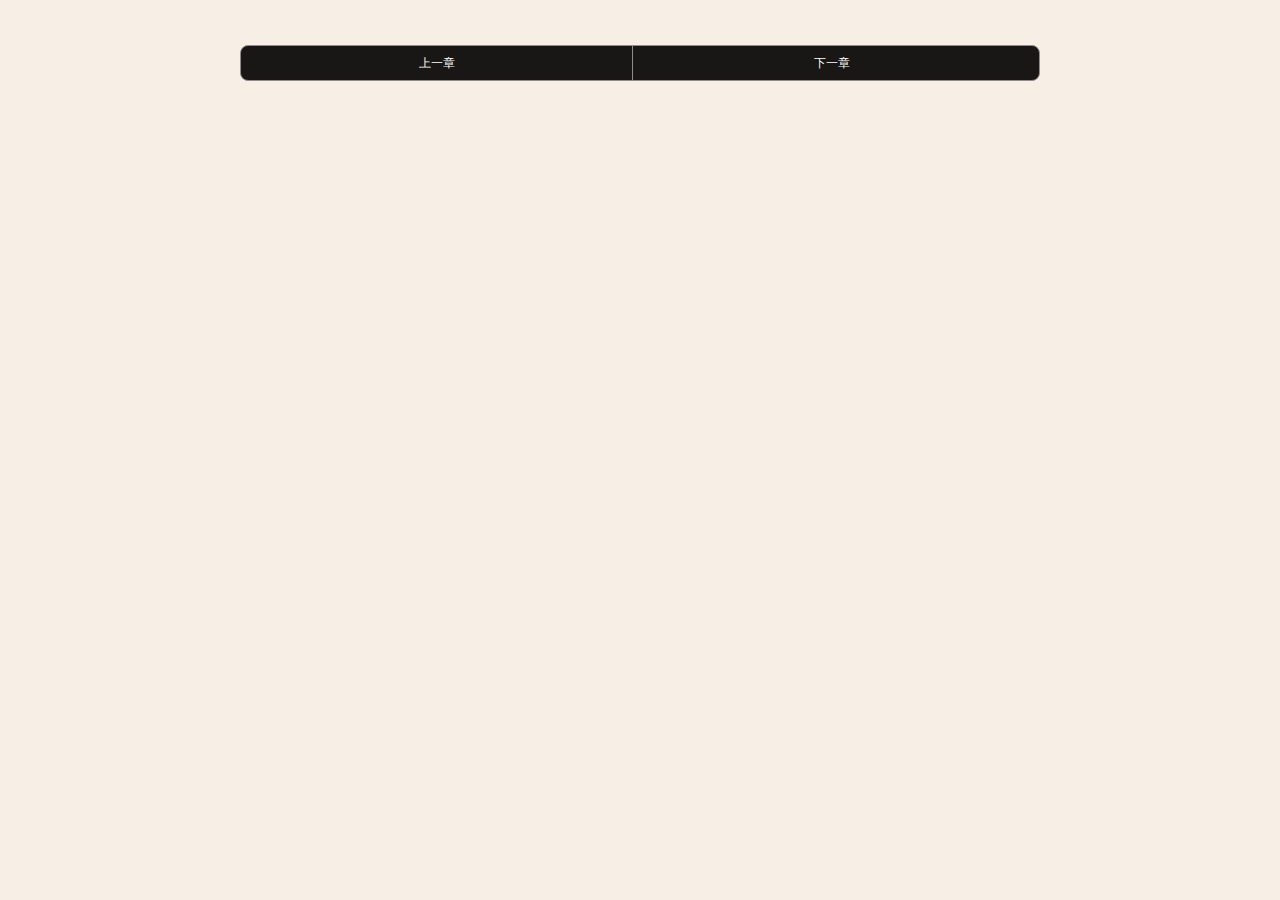
<file: index.html>
<!DOCTYPE html>
<html>
<head lang="en">
    <meta charset="UTF-8">
    <meta name="viewport" content="width=device-width,initial-scale=1,user-scalable=no,minimal-ui">
    <meta name="format-detection" content="telephone=no">
    <link rel="stylesheet" type="text/css" href="css/reset.css">
    <link rel="stylesheet" type="text/css" href="css/style.css">
</head>
<body>

    <div id="root" class="container">
        <div class="m-artical-action">
            <div class="artical-action-mid" id="action_mid"></div>
        </div>

        <div id="top_nav" class="top-nav" style="display: none;">
            <div class="icon-back"></div>
            <div class="nav-title">返回书架</div>
        </div>

        <div id="fition_chapter_title"></div>
        <div id="fiction_container" class="m-read-content">

        </div>

        <div id="" class="m-button-bar">
            <ul class="u-tab">
                <li id="prev_button">上一章</li>
                <li id="next_button">下一章</li>
            </ul>
        </div>

        <div class="nav-pannel-bk font-container" style="display: none;"></div>
        <div class="nav-pannel font-container" id="font-container" style="display: none;">
            <div class="child-mod">
                <span>字号</span>
                <button id="large-font" class="font-size-button">大</button>
                <button id="small-font" class="font-size-button">小</button>
            </div>
            <div class="child-mod">
                <span>背景</span>
                <div id="first_day" class="bk-container bk-container-white" data-background="#f7eee5">
                    <div class="bk-container-current" style="display: none;"></div>
                </div>
                <div class="bk-container bk-container-paple" data-background="#e9dfc7">
                    <div class="bk-container-current" style="display: none;"></div>
                </div>
                <div class="bk-container bk-container-grey" data-background="#a4a4a4">
                    <div class="bk-container-current" style="display: none;"></div>
                </div>
                <div class="bk-container bk-container-green" data-background="#cdefce">
                    <div class="bk-container-current" style="display: none;"></div>
                </div>
                <div id="last_night" class="bk-container bk-container-blue" data-background="#283548">
                    <div class="bk-container-current" style="display: none;"></div>
                </div>
            </div>
        </div>

        <div id="bottom_nav" style="display:none">
            <div class="item" id="menu_button">
                <div class="item-warp">
                    <div class="icon icon-menu"></div>
                    <div class="icon-text">
                        目录
                    </div>
                </div>
            </div>
            <div class="item" id="font-button">
                <div class="item-warp">
                    <div class="icon icon-ft"></div>
                    <div class="icon-text">
                        字体
                    </div>
                </div>
            </div>
            <div class="item" id="night-day-button">
                <div class="item-warp" style="display:none" id="day_icon">
                    <div class="icon icon-day"></div>
                    <div class="icon-text">
                        白天
                    </div>
                </div>
                <div class="item-warp" style="display:none" id="night_icon">
                    <div class="icon icon-night"></div>
                    <div class="icon-text">
                        夜间
                    </div>
                </div>
            </div>
        </div>

    </div>

    <script src="lib/zepto.min.js"></script>
    <script>
        window.jQuery = $;
    </script>
    <script src="js/jquery.base64.js"></script>
    <script src="js/jquery.jsonp.js"></script>
    <script>
        (function(){
            var Util = (function(){
                //本地存储 加prefixd的区别，localStorage在同一个域名里是共享的，所以加一个前缀防止改动localStorage里的key
                var prefixd = 'html5_reader_';
                var StorageGetter = function(key){
                    return localStorage.getItem(prefixd + key);
                }
                var StorageSetter = function(key,value){
                    return localStorage.setItem(key,value);
                }

                //jsonp方法
                var getJSONP = function(url,callback){
                    return $.jsonp({
                        url:url,
                        cache:true,
                        callback:'duokan_fiction_chapter',
                        success:function(result){
                            var data = $.base64.decode(result);
                            var json = decodeURIComponent(escape(data));
                            callback(json);
                        }
                    })
                }

                //暴露方法，让外面可以调用
                return{
                    getJSONP:getJSONP,
                    StorageGetter:StorageGetter,
                    StorageSetter:StorageSetter
                }
            })();

            var Dom = {
                top_nav:$('#top_nav'),
                bottom_nav:$('#bottom_nav'),
                font_container: $('.font-container'),
                font_button: $('#font-button'),
                bk_container: $('.bk-container'),
                bk_container_current: $('.bk-container-current'),
                day_icon: $('#day_icon'),
                night_icon: $('#night_icon')
            }
            var Win = $(window);
            var Doc = $(document);
            var readerModel;  //闭包内的全局方法
            var readerUI;     //闭包内的全局方法

            //本地存储字体大小
            var RootContainer = $('#fiction_container');
            var initFontSize = Util.StorageGetter('font_size');
            initFontSize = parseInt(initFontSize);
            if(!initFontSize){
                initFontSize = 14;
            }
            RootContainer.css('font-size',initFontSize);

            //本地存储背景颜色
            var Body = $('body');
            var initBackground = Util.StorageGetter('background');
            if(!initBackground){
                initBackground = '#f7eee5';
            }
            if(initBackground == '#283548'){
                $('#night_icon').show();
            }else{
                $('#day_icon').show();
            }
            $('[data-background=" '+ initBackground +' "]').children('.bk-container-current').css('display', 'block');
            Body.css('background',initBackground);

            /*todo 入口函数*/
            function main(){
                readerModel = ReaderModel();
                readerUI = ReaderBaseFrame(RootContainer);
                readerModel.init(function(data){
                    readerUI(data);
                });
                EventHanlder();
            }

            /*todo 实现和阅读器相关的数据交互的方法*/
            function ReaderModel(){
                var Chapter_id;
                var ChapterTotal;
                var init = function(UIcallback){
                    getFictionInfo(function(){
                        getCurChapterContent(Chapter_id,function(data){
                            UIcallback && UIcallback(data);
                        });
                    })
                }

                //获取章节信息
                var getFictionInfo = function(callback) {
                    $.get('data/chapter.json',function(data){
                        Chapter_id = Util.StorageGetter('last_chapter_id');
                        if(Chapter_id == null)
                        {
                            Chapter_id = data.chapters[1].chapter_id;
                        }
                        ChapterTotal = data.chapters.length;
                        callback && callback();
                    },'json');
                }

                //获取文章内容
                var getCurChapterContent = function(chapter_id,callback){
                    $.get('data/data' + chapter_id + '.json',function(data){
                       if(data.result == 0)
                       {
                            var url = data.jsonp;
                           Util.getJSONP(url,function(data){
                               callback && callback(data);
                           });
                       }
                    },'json');
                }

                var prevChapter = function(UIcallback){
                    Chapter_id = parseInt(Chapter_id,10);
                    if(Chapter_id == 0)
                    {
                        alert('模拟数据到头了！程序猿正在改提示框！');
                        return;
                    }
                    Chapter_id -= 1;
                    getCurChapterContent(Chapter_id,UIcallback);
                    Util.StorageSetter('last_chapter_id',Chapter_id);
                }

                var nextChapter = function(UIcallback){
                    Chapter_id = parseInt(Chapter_id,10);
                    if(Chapter_id == ChapterTotal-1)
                    {
                        alert('模拟数据到头了！程序猿正在改提示框！');
                        return;
                    }
                    Chapter_id += 1;
                    getCurChapterContent(Chapter_id,UIcallback);
                    Util.StorageSetter('last_chapter_id', Chapter_id);
                }
                return{
                    init:init,
                    prevChapter: prevChapter,
                    nextChapter: nextChapter
                }
            }

            /*todo 渲染基本的UI结构*/
            function ReaderBaseFrame(container){
                function parseChapterData(jsonData){
                    var jsonObj = JSON.parse(jsonData);
                    var html = '<h4>' + jsonObj.t + '</h4>';
                    for(var i = 0;i<jsonObj.p.length;i++)
                    {
                        html += '<p>' + jsonObj.p[i] + '</p>';
                    }
                    return html;
                }

                return function(data){
                    container.html(parseChapterData(data));
                }
            }

            /*todo 交互的事件绑定*/
            function EventHanlder(){
                $('#action_mid').click(function(){
                    //用click不用 zepto的tap，在安卓4.0和新版浏览器后两个没区别，但click还能在pc端响应,tap不能
                    if(Dom.top_nav.css('display') == 'none')
                    {
                        Dom.bottom_nav.show();
                        Dom.top_nav.show();
                    }else{
                        Dom.bottom_nav.hide();
                        Dom.top_nav.hide();
                        Dom.font_container.hide();
                        Dom.font_button.removeClass('current');
                    }
                });
                Dom.font_button.click(function () {
                    if (Dom.font_container.css('display') == 'none') {
                        Dom.font_container.show();
                        Dom.font_button.addClass('current');
                    } else {
                        Dom.font_container.hide();
                        Dom.font_button.removeClass('current');
                    }
                });
                $('#night-day-button').click(function () {
                    //todo 触发背景切换事件
                    if (Dom.day_icon.css('display') == 'none') {
                        //黑变白
                        Dom.day_icon.show();
                        Dom.night_icon.hide();
                        Dom.bk_container_current.css('display', 'none');
                        $('#first_day').children('.bk-container-current').css('display', 'block');
                        initBackground = '#f7eee5';
                        Body.css('background', initBackground);
                        Util.StorageSetter('background', initBackground);
                    } else {
                        //白变黑
                        Dom.day_icon.hide();
                        Dom.night_icon.show();
                        Dom.bk_container_current.css('display', 'none');
                        $('#last_night').children('.bk-container-current').css('display', 'block');
                        initBackground = '#283548';
                        Body.css('background', initBackground);
                        Util.StorageSetter('background', initBackground);
                    }
                });
                $('#large-font').click(function () {
                    if (initFontSize > 20) {
                        alert('字号不能更大了！程序猿正在改提示框！')
                        return;
                    }
                    initFontSize += 1;
                    RootContainer.css('font-size', initFontSize);
                    Util.StorageSetter('font_size', initFontSize);
                });
                $('#small-font').click(function () {
                    if (initFontSize < 12) {
                        alert('字号不能更小了！程序猿正在改提示框！')
                        return;
                    }
                    initFontSize -= 1;
                    RootContainer.css('font-size', initFontSize);
                    Util.StorageSetter('font_size', initFontSize);
                });
                Dom.bk_container.click(function () {
                    if ($(this).children('.bk-container-current').css('display') == 'none') {
                        Dom.bk_container_current.css('display', 'none');
                        $(this).children('.bk-container-current').css('display', 'block');
                        initBackground = $(this).attr('data-background');
                        Body.css('background', initBackground);
                        Util.StorageSetter('background', initBackground);
                        if (initBackground == '#283548') {
                            $('#night_icon').show();
                            $('#day_icon').hide();
                        } else {
                            $('#night_icon').hide();
                            $('#day_icon').show();
                        }
                    }
                });
                Win.scroll(function(){
                    Dom.bottom_nav.hide();
                    Dom.top_nav.hide();
                    Dom.font_container.hide();
                    Dom.font_button.removeClass('current');
                });
                $('#prev_button').click(function(data){
                    readerModel.prevChapter(function(data){
                        readerUI(data);
                        $("body").scrollTop(0);
                    });
                });
                $('#next_button').click(function (data) {
                    readerModel.nextChapter(function (data) {
                        readerUI(data);
                        $("body").scrollTop(0);
                    });
                });
            }

            main();//调用入口函数

        })();//闭包不影响全局
    </script>
</body>
</html>
</file>
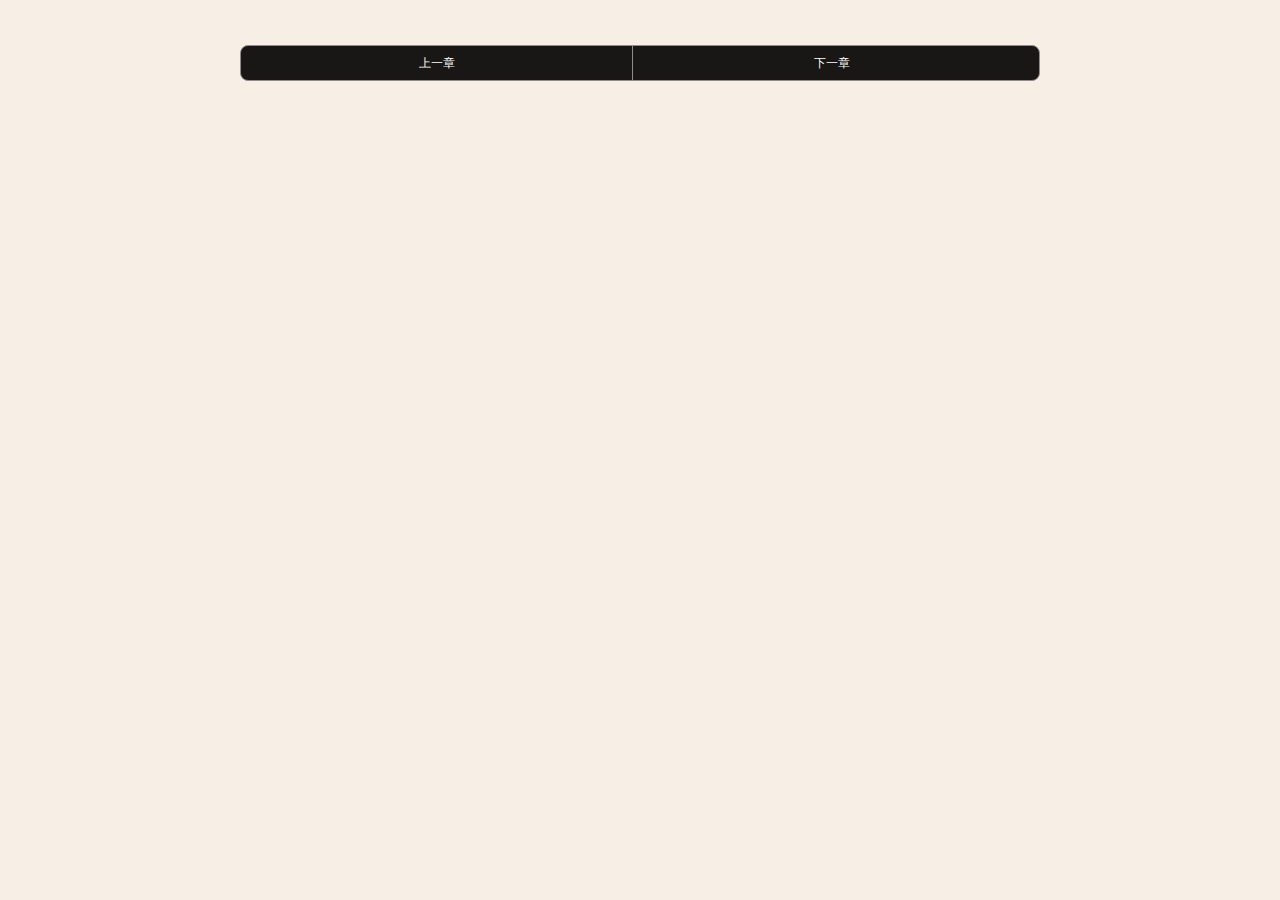
<file: promise.html>
<!DOCTYPE html>
<html>
<head lang="en">
    <meta charset="UTF-8">
    <meta name="viewport" content="width=device-width,initial-scale=1,user-scalable=no,minimal-ui">
    <meta name="format-detection" content="telephone=no">
    <link rel="stylesheet" type="text/css" href="css/reset.css">
    <link rel="stylesheet" type="text/css" href="css/style.css">
</head>
<body>

<div id="root" class="container">
    <div class="m-artical-action">
        <div class="artical-action-mid" id="action_mid"></div>
    </div>

    <div id="top_nav" class="top-nav" style="display: none;">
        <div class="icon-back"></div>
        <div class="nav-title">返回书架</div>
    </div>

    <div id="fition_chapter_title"></div>
    <div id="fiction_container" class="m-read-content">

    </div>

    <div id="" class="m-button-bar">
        <ul class="u-tab">
            <li id="prev_button">上一章</li>
            <li id="next_button">下一章</li>
        </ul>
    </div>

    <div class="nav-pannel-bk font-container" style="display: none;"></div>
    <div class="nav-pannel font-container" id="font-container" style="display: none;">
        <div class="child-mod">
            <span>字号</span>
            <button id="large-font" class="font-size-button">大</button>
            <button id="small-font" class="font-size-button">小</button>
        </div>
        <div class="child-mod">
            <span>背景</span>
            <div id="first_day" class="bk-container bk-container-white" data-background="#f7eee5">
                <div class="bk-container-current" style="display: none;"></div>
            </div>
            <div class="bk-container bk-container-paple" data-background="#e9dfc7">
                <div class="bk-container-current" style="display: none;"></div>
            </div>
            <div class="bk-container bk-container-grey" data-background="#a4a4a4">
                <div class="bk-container-current" style="display: none;"></div>
            </div>
            <div class="bk-container bk-container-green" data-background="#cdefce">
                <div class="bk-container-current" style="display: none;"></div>
            </div>
            <div id="last_night" class="bk-container bk-container-blue" data-background="#283548">
                <div class="bk-container-current" style="display: none;"></div>
            </div>
        </div>
    </div>

    <div id="bottom_nav" style="display:none">
        <div class="item" id="menu_button">
            <div class="item-warp">
                <div class="icon icon-menu"></div>
                <div class="icon-text">
                    目录
                </div>
            </div>
        </div>
        <div class="item" id="font-button">
            <div class="item-warp">
                <div class="icon icon-ft"></div>
                <div class="icon-text">
                    字体
                </div>
            </div>
        </div>
        <div class="item" id="night-day-button">
            <div class="item-warp" style="display:none" id="day_icon">
                <div class="icon icon-day"></div>
                <div class="icon-text">
                    白天
                </div>
            </div>
            <div class="item-warp" style="display:none" id="night_icon">
                <div class="icon icon-night"></div>
                <div class="icon-text">
                    夜间
                </div>
            </div>
        </div>
    </div>

</div>

<script src="lib/zepto.min.js"></script>
<script>
    window.jQuery = $;
</script>
<script src="js/jquery.base64.js"></script>
<script src="js/jquery.jsonp.js"></script>
<script>
    (function(){
        'use strict' //声明使用严格模式，才可以使用ES6的方法

//        避免使用回调函数(回调是异步函数的处理)方法:
//        事件消息通知：ES6 Promise,generator

        var Util = (function(){
            //本地存储 加prefixd的区别，localStorage在同一个域名里是共享的，所以加一个前缀防止改动localStorage里的key
            var prefixd = 'html5_reader_';
            var StorageGetter = function(key){
                return localStorage.getItem(prefixd + key);
            }
            var StorageSetter = function(key,value){
                return localStorage.setItem(key,value);
            }

            //jsonp方法
            var getJSONP = function(url,callback){
                return $.jsonp({
                    url:url,
                    cache:true,
                    callback:'duokan_fiction_chapter',
                    success:function(result){
                        var data = $.base64.decode(result);
                        var json = decodeURIComponent(escape(data));
                        callback(json);
                    }
                })
            }

            //暴露方法，让外面可以调用
            return{
                getJSONP:getJSONP,
                StorageGetter:StorageGetter,
                StorageSetter:StorageSetter
            }
        })();

        var Dom = {
            top_nav:$('#top_nav'),
            bottom_nav:$('#bottom_nav'),
            font_container: $('.font-container'),
            font_button: $('#font-button'),
            bk_container: $('.bk-container'),
            bk_container_current: $('.bk-container-current'),
            day_icon: $('#day_icon'),
            night_icon: $('#night_icon')
        }
        var Win = $(window);
        var Doc = $(document);
        var readerModel;  //闭包内的全局方法
        var readerUI;     //闭包内的全局方法

        //本地存储字体大小
        var RootContainer = $('#fiction_container');
        var initFontSize = Util.StorageGetter('font_size');
        initFontSize = parseInt(initFontSize);
        if(!initFontSize){
            initFontSize = 14;
        }
        RootContainer.css('font-size',initFontSize);

        //本地存储背景颜色
        var Body = $('body');
        var initBackground = Util.StorageGetter('background');
        if(!initBackground){
            initBackground = '#f7eee5';
        }
        if(initBackground == '#283548'){
            $('#night_icon').show();
        }else{
            $('#day_icon').show();
        }
        $('[data-background=" '+ initBackground +' "]').children('.bk-container-current').css('display', 'block');
        Body.css('background',initBackground);

        /*todo 入口函数*/
        function main(){
            readerModel = ReaderModel();
            readerUI = ReaderBaseFrame(RootContainer);
            readerModel.init(function(data){
                readerUI(data);
            });
            EventHanlder();
        }

        /*todo 实现和阅读器相关的数据交互的方法*/
        function ReaderModel(){
            var Chapter_id;
            var ChapterTotal;
            var init = function(UIcallback){

                /*
                getFictionInfo(function(){
                    getCurChapterContent(Chapter_id,function(data){
                        UIcallback && UIcallback(data);
                    });
                })
                */

                getFictionInfoPeomise().then(function(d){
                    return getCurChapterContentPromise();
                }).then(function(data){
                    UIcallback && UIcallback(data);
                });
            }

            //获取章节信息
            /*
            var getFictionInfo = function(callback) {
                $.get('data/chapter.json',function(data){
                    Chapter_id = Util.StorageGetter('last_chapter_id');
                    if(Chapter_id == null)
                    {
                        Chapter_id = data.chapters[1].chapter_id;
                    }
                    ChapterTotal = data.chapters.length;
                    callback && callback();
                },'json');
            }
            */

            var getFictionInfoPeomise = function(){
                return new Promise(function(resolve,reject){
                    $.get('data/chapter.json',function(data){
                        if(data.result == 0)
                        {
                            Chapter_id = Util.StorageGetter('last_chapter_id');
                            if(Chapter_id == null)
                            {
                                Chapter_id = data.chapters[1].chapter_id;
                            }
                            ChapterTotal = data.chapters.length;
                            resolve();
                        }else{
                            reject();
                        }
                    },'json');
                });
            }

            //获取文章内容
            /*
            var getCurChapterContent = function(chapter_id,callback){
                $.get('data/data' + chapter_id + '.json',function(data){
                    if(data.result == 0)
                    {
                        var url = data.jsonp;
                        Util.getJSONP(url,function(data){
                            callback && callback(data);
                        });
                    }
                },'json');
            }
            */

            var getCurChapterContentPromise = function(){
                return new Promise(function(resolve,reject){
                    $.get('data/data' + Chapter_id + '.json',function(data){
                        if(data.result == 0)
                        {
                            var url = data.jsonp;
                            Util.getJSONP(url,function(data){
                                resolve(data);
                            });
                        }else{
                            reject({msg:'fail'});
                        }
                    },'json');
                });
            }

            var prevChapter = function(UIcallback){
                Chapter_id = parseInt(Chapter_id,10);
                if(Chapter_id == 0)
                {
                    alert('模拟数据到头了！程序猿正在改提示框！');
                    return;
                }
                Chapter_id -= 1;
                getCurChapterContent(Chapter_id,UIcallback);
                Util.StorageSetter('last_chapter_id',Chapter_id);
            }

            var nextChapter = function(UIcallback){
                Chapter_id = parseInt(Chapter_id,10);
                if(Chapter_id == ChapterTotal-1)
                {
                    alert('模拟数据到头了！程序猿正在改提示框！');
                    return;
                }
                Chapter_id += 1;
                getCurChapterContent(Chapter_id,UIcallback);
                Util.StorageSetter('last_chapter_id', Chapter_id);
            }
            return{
                init:init,
                prevChapter: prevChapter,
                nextChapter: nextChapter
            }
        }

        /*todo 渲染基本的UI结构*/
        function ReaderBaseFrame(container){
            function parseChapterData(jsonData){
                var jsonObj = JSON.parse(jsonData);
                var html = '<h4>' + jsonObj.t + '</h4>';
                for(var i = 0;i<jsonObj.p.length;i++)
                {
                    html += '<p>' + jsonObj.p[i] + '</p>';
                }
                return html;
            }

            return function(data){
                container.html(parseChapterData(data));
            }
        }

        /*todo 交互的事件绑定*/
        function EventHanlder(){
            $('#action_mid').click(function(){
                //用click不用 zepto的tap，在安卓4.0和新版浏览器后两个没区别，但click还能在pc端响应,tap不能
                if(Dom.top_nav.css('display') == 'none')
                {
                    Dom.bottom_nav.show();
                    Dom.top_nav.show();
                }else{
                    Dom.bottom_nav.hide();
                    Dom.top_nav.hide();
                    Dom.font_container.hide();
                    Dom.font_button.removeClass('current');
                }
            });
            Dom.font_button.click(function () {
                if (Dom.font_container.css('display') == 'none') {
                    Dom.font_container.show();
                    Dom.font_button.addClass('current');
                } else {
                    Dom.font_container.hide();
                    Dom.font_button.removeClass('current');
                }
            });
            $('#night-day-button').click(function () {
                //todo 触发背景切换事件
                if (Dom.day_icon.css('display') == 'none') {
                    //黑变白
                    Dom.day_icon.show();
                    Dom.night_icon.hide();
                    Dom.bk_container_current.css('display', 'none');
                    $('#first_day').children('.bk-container-current').css('display', 'block');
                    initBackground = '#f7eee5';
                    Body.css('background', initBackground);
                    Util.StorageSetter('background', initBackground);
                } else {
                    //白变黑
                    Dom.day_icon.hide();
                    Dom.night_icon.show();
                    Dom.bk_container_current.css('display', 'none');
                    $('#last_night').children('.bk-container-current').css('display', 'block');
                    initBackground = '#283548';
                    Body.css('background', initBackground);
                    Util.StorageSetter('background', initBackground);
                }
            });
            $('#large-font').click(function () {
                if (initFontSize > 20) {
                    alert('字号不能更大了！程序猿正在改提示框！')
                    return;
                }
                initFontSize += 1;
                RootContainer.css('font-size', initFontSize);
                Util.StorageSetter('font_size', initFontSize);
            });
            $('#small-font').click(function () {
                if (initFontSize < 12) {
                    alert('字号不能更小了！程序猿正在改提示框！')
                    return;
                }
                initFontSize -= 1;
                RootContainer.css('font-size', initFontSize);
                Util.StorageSetter('font_size', initFontSize);
            });
            Dom.bk_container.click(function () {
                if ($(this).children('.bk-container-current').css('display') == 'none') {
                    Dom.bk_container_current.css('display', 'none');
                    $(this).children('.bk-container-current').css('display', 'block');
                    initBackground = $(this).attr('data-background');
                    Body.css('background', initBackground);
                    Util.StorageSetter('background', initBackground);
                    if (initBackground == '#283548') {
                        $('#night_icon').show();
                        $('#day_icon').hide();
                    } else {
                        $('#night_icon').hide();
                        $('#day_icon').show();
                    }
                }
            });
            Win.scroll(function(){
                Dom.bottom_nav.hide();
                Dom.top_nav.hide();
                Dom.font_container.hide();
                Dom.font_button.removeClass('current');
            });
            $('#prev_button').click(function(data){
                readerModel.prevChapter(function(data){
                    readerUI(data);
                    $("body").scrollTop(0);
                });
            });
            $('#next_button').click(function (data) {
                readerModel.nextChapter(function (data) {
                    readerUI(data);
                    $("body").scrollTop(0);
                });
            });
        }

        main();//调用入口函数

    })();//闭包不影响全局
</script>
</body>
</html>
</file>
<file: css/style.css>
html {
    width: 100%;
    height: 100px;
    overflow-x: hidden;
}

body {
    text-align: left;
    width: 100%;
    overflow: hidden;
    background: #f7eee5;
}

.m-read-content {
    font-size: 14px;
    color: #555555;
    line-height: 31px;
    padding: 15px;
}

.m-read-content h4 {
    font-size: 20px;
    color: #736357;
    border-bottom: solid 1px #736357;
    letter-spacing: 2px;
    margin: 0 0 1em 0;
}

.m-read-content p {
    text-indent: 2em;
    margin: 0.5em 0;
    letter-spacing: 0px;
    line-height: 24px;
}

.m-button-bar {
    width: 70%;
    max-width: 800px;
    padding: 5px;
    margin: 0 auto;
}

.u-tab {
    height: 34px;
    margin: 10px auto;
    line-height: 34px;
    border-radius: 8px;
    border: 1px solid #858382;
    font-size: 12px;
    background: #000;
    opacity: 0.9;
}

.u-tab li {
    display: inline-block;
    width: 49%;
    border-right: 1px solid #858382;
    text-align: center;
    color: #fff;
}

.u-tab li:nth-child(2) {
    border: none;
}

.top-nav {
    position: fixed;
    top: 0px;
    height: 50px;
    width: 100%;
    z-index: 999;
    background: #000;
}

.icon-back {
    position: absolute;
    top: 14px;
    left: 10px;
    width: 23px;
    height: 23px;
    background: url([data-uri]);
    background-size: contain;
}

.nav-title {
    position: absolute;
    top: 16px;
    left: 42px;
    color: #d5d5d6;
}

#bottom_nav {
    position: fixed;
    bottom: 0px;
    height: 70px;
    background: #000;
    width: 100%;
    opacity: 0.9;
    z-index: 998;
}

.item {
    display: inline-block;
    width: 32%;
    color: #fff;
    text-align: center;
    margin: 0 auto;
}

.item-warp {
    width: 26px;
    margin: 0 auto;
    position: relative;
}

.icon {
    position: absolute;
    top: 3px;
    left: 2px;
    width: 18px;
    height: 13px;
    background-size: contain;       /*自适应容器的宽高*/
}

.icon-menu {
    background: url([data-uri]);
    background-size: contain;
}

.icon-ft {
    width: 20px;
    height: 13px;
    background: url([data-uri]);
    background-size: contain;
}

.current .icon-ft {
    top: 2px;
    left: 0px;
    width: 22px;
    height: 15px;
    background: url([data-uri]);
    background-size: contain;
}

.icon-night {
    left: 4px;
    width: 16px;
    height: 16px;
    background: url([data-uri]);
    background-size: contain;
}

.icon-day {
    width: 19px;
    height: 18px;
    background: url([data-uri]);
    background-size: contain;
}

.icon-text {
    position: absolute;
    top: 25px;
    font-size: 10px;
}

.nav-pannel-bk {
    position: fixed;
    bottom: 70px;
    height: 135px;
    width: 100%;
    opacity: 0.9;
    background: #000;
    z-index: 998;
}

.nav-pannel {
    position: fixed;
    bottom: 70px;
    height: 135px;
    width: 100%;
    background: none;
    z-index: 999;
    color: #fff;
}

.child-mod {
    padding: 5px 10px;
    margin: 15px;
}

.child-mod span {
    display: inline-block;
    padding-right: 20px;
    padding-left: 10px;
}

.font-size-button {
    background: none;
    border: 1px solid #8c8c8c;
    color: #fff;
    border-radius: 16px;
    padding: 5px 40px;
}

.font-size-button:focus {
    background: none;
    border: 1px solid #8c8c8c;
    color: #fff;
    border-radius: 16px;
    padding: 5px 40px;
}

.child-mod button:nth-child(2) {
    margin-right: 10px;
}

.bk-container {
    position: relative;
    vertical-align: -14px;
    width: 30px;
    height: 30px;
    border-radius: 15px;
    background: #fff;
    display: inline-block;
    margin-left: 7px;
}

.bk-container-white {
    background: #f7eee5;
}

.bk-container-paple {
    background: #e9dfc7;
}

.bk-container-grey {
    background: #a4a4a4;
}

.bk-container-green {
    background: #cdefce;
}

.bk-container-blue {
    background: #283548;
}

.bk-container-current {
    position: absolute;
    top: -2px;
    left: -2px;
    width: 32px;
    height: 32px;
    border-radius: 16px;
    border: 1px solid #ff7800;
    display: inline-block;
}

.artical-action-mid {
    position: fixed;
    z-index: 997;
    width: 100%;
    height: 40%;
    top: 30%;
}
</file>
